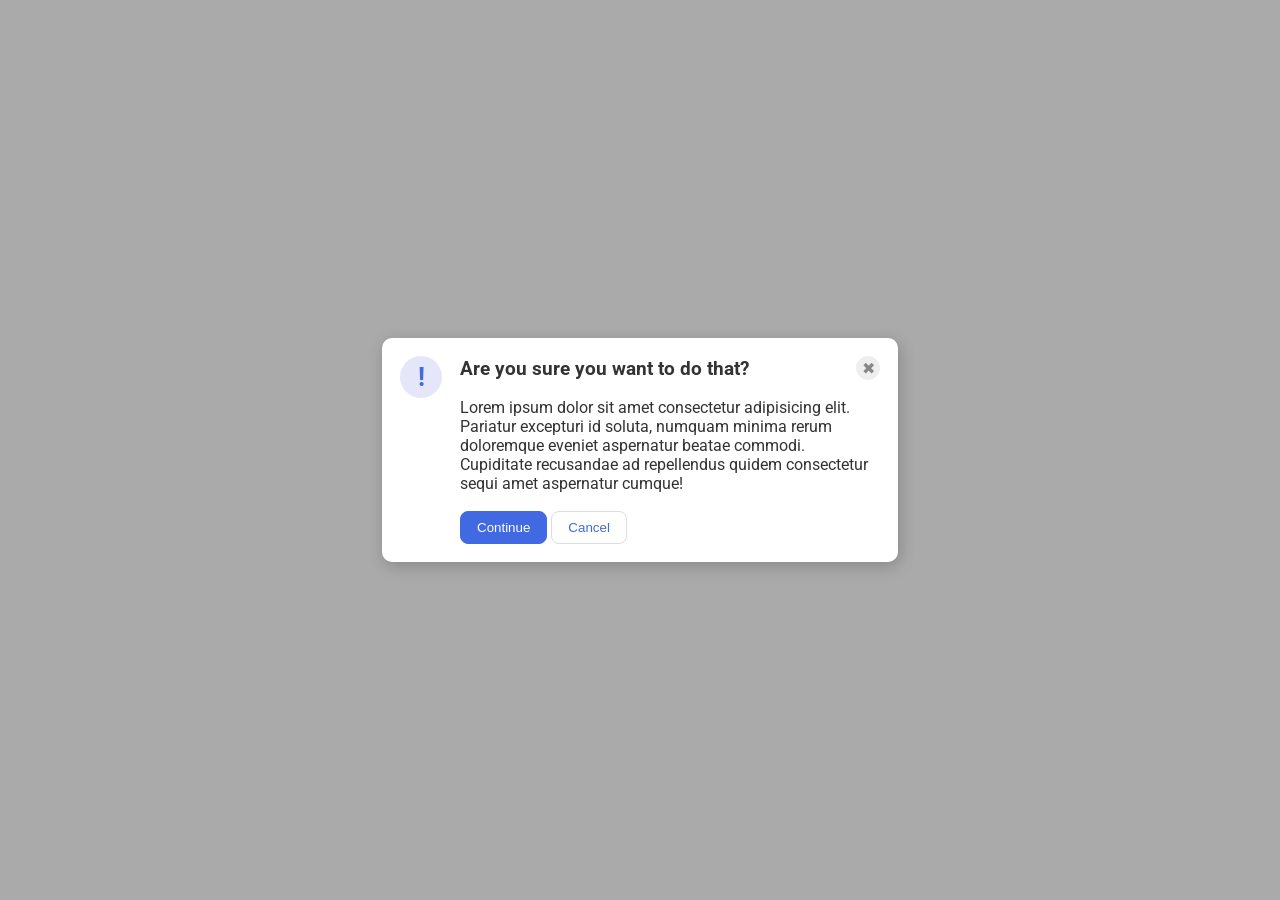
<file: flex/05-flex-modal/index.html>
<!DOCTYPE html>
<html lang="en">

<head>
  <meta charset="UTF-8">
  <meta http-equiv="X-UA-Compatible" content="IE=edge">
  <meta name="viewport" content="width=device-width, initial-scale=1.0">
  <link rel="stylesheet" href="style.css">
  <title>Modal</title>
</head>

<body>
  <div class="modal">
    <div class="icon">!</div>
    <div class="content">
      <div class="header">Are you sure you want to do that?
        <button class="close-button">✖</button>
      </div>
      <div class="text">Lorem ipsum dolor sit amet consectetur adipisicing elit. Pariatur excepturi id soluta, numquam
        minima rerum doloremque eveniet aspernatur beatae commodi. Cupiditate recusandae ad repellendus quidem
        consectetur sequi amet aspernatur cumque!</div>
      <button class="continue">Continue</button>
      <button class="cancel">Cancel</button>
    </div>
  </div>
</body>

</html>
</file>
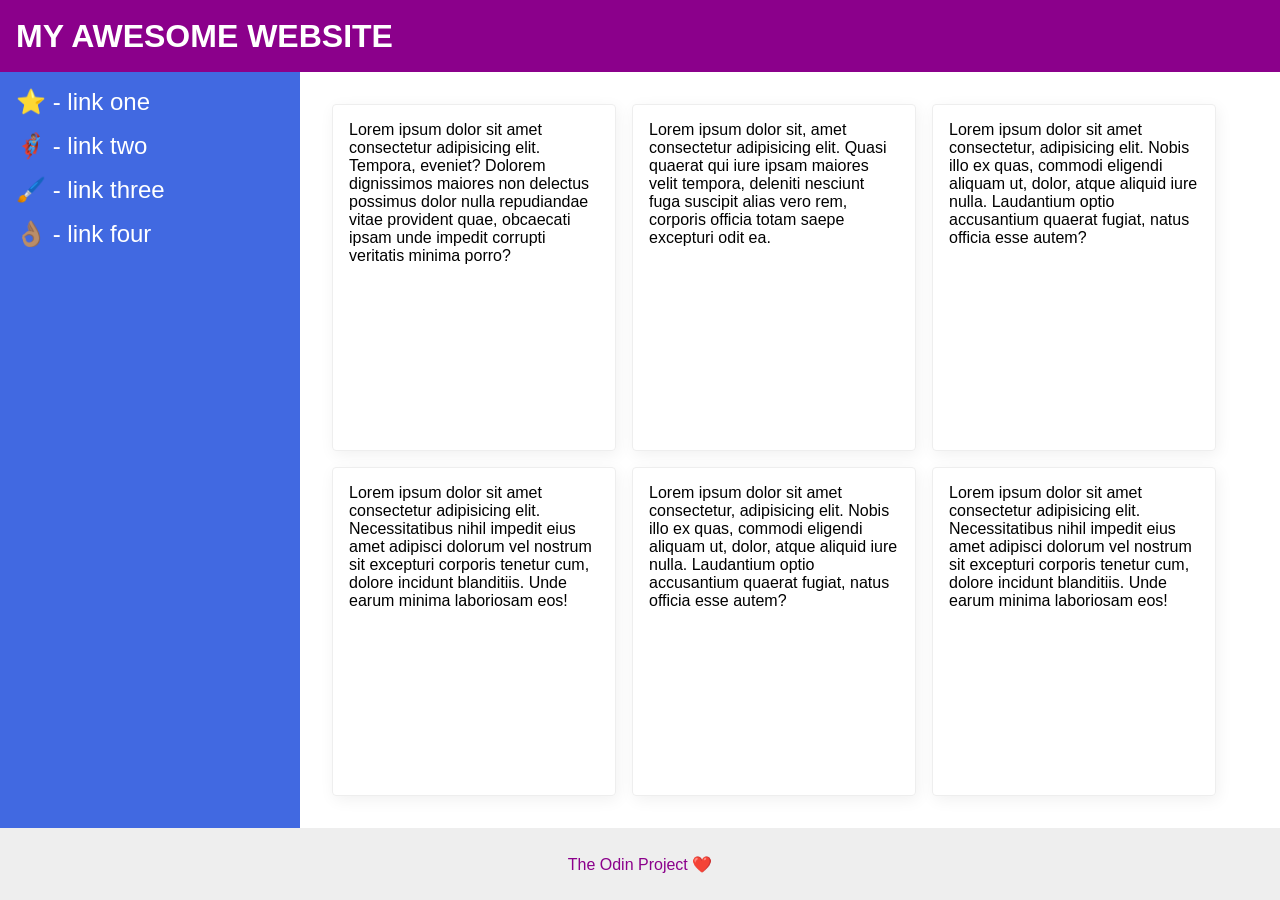
<file: flex/07-flex-layout-2/index.html>
<!DOCTYPE html>
<html lang="en">
  <head>
    <meta charset="UTF-8">
    <meta http-equiv="X-UA-Compatible" content="IE=edge">
    <meta name="viewport" content="width=device-width, initial-scale=1.0">
    <title>The Holy Grail</title>
    <link rel="stylesheet" href="style.css">
  </head>
  <body>
    <div class="header">
      MY AWESOME WEBSITE
    </div>
  <div class="content">
    <div class="sidebar">
      <ul>
        <li><a href="#">⭐ - link one</a></li>
        <li><a href="#">🦸🏽‍♂️ - link two</a></li>
        <li><a href="#">🖌️ - link three</a></li>
        <li><a href="#">👌🏽 - link four</a></li>
      </ul>
    </div>
    <div class="cards">
    <div class="card">Lorem ipsum dolor sit amet consectetur adipisicing elit. Tempora, eveniet? Dolorem dignissimos maiores non delectus possimus dolor nulla repudiandae vitae provident quae, obcaecati ipsam unde impedit corrupti veritatis minima porro?</div>
    <div class="card">Lorem ipsum dolor sit, amet consectetur adipisicing elit. Quasi quaerat qui iure ipsam maiores velit tempora, deleniti nesciunt fuga suscipit alias vero rem, corporis officia totam saepe excepturi odit ea.</div>
    <div class="card">Lorem ipsum dolor sit amet consectetur, adipisicing elit. Nobis illo ex quas, commodi eligendi aliquam ut, dolor, atque aliquid iure nulla. Laudantium optio accusantium quaerat fugiat, natus officia esse autem?</div>
    <div class="card">Lorem ipsum dolor sit amet consectetur adipisicing elit. Necessitatibus nihil impedit eius amet adipisci dolorum vel nostrum sit excepturi corporis tenetur cum, dolore incidunt blanditiis. Unde earum minima laboriosam eos!</div>
    <div class="card">Lorem ipsum dolor sit amet consectetur, adipisicing elit. Nobis illo ex quas, commodi eligendi aliquam ut, dolor, atque aliquid iure nulla. Laudantium optio accusantium quaerat fugiat, natus officia esse autem?</div>
    <div class="card">Lorem ipsum dolor sit amet consectetur adipisicing elit. Necessitatibus nihil impedit eius amet adipisci dolorum vel nostrum sit excepturi corporis tenetur cum, dolore incidunt blanditiis. Unde earum minima laboriosam eos!</div>
  </div>
</div>
    <div class="footer">
      The Odin Project ❤️
    </div>
  </body>
</html>
</file>
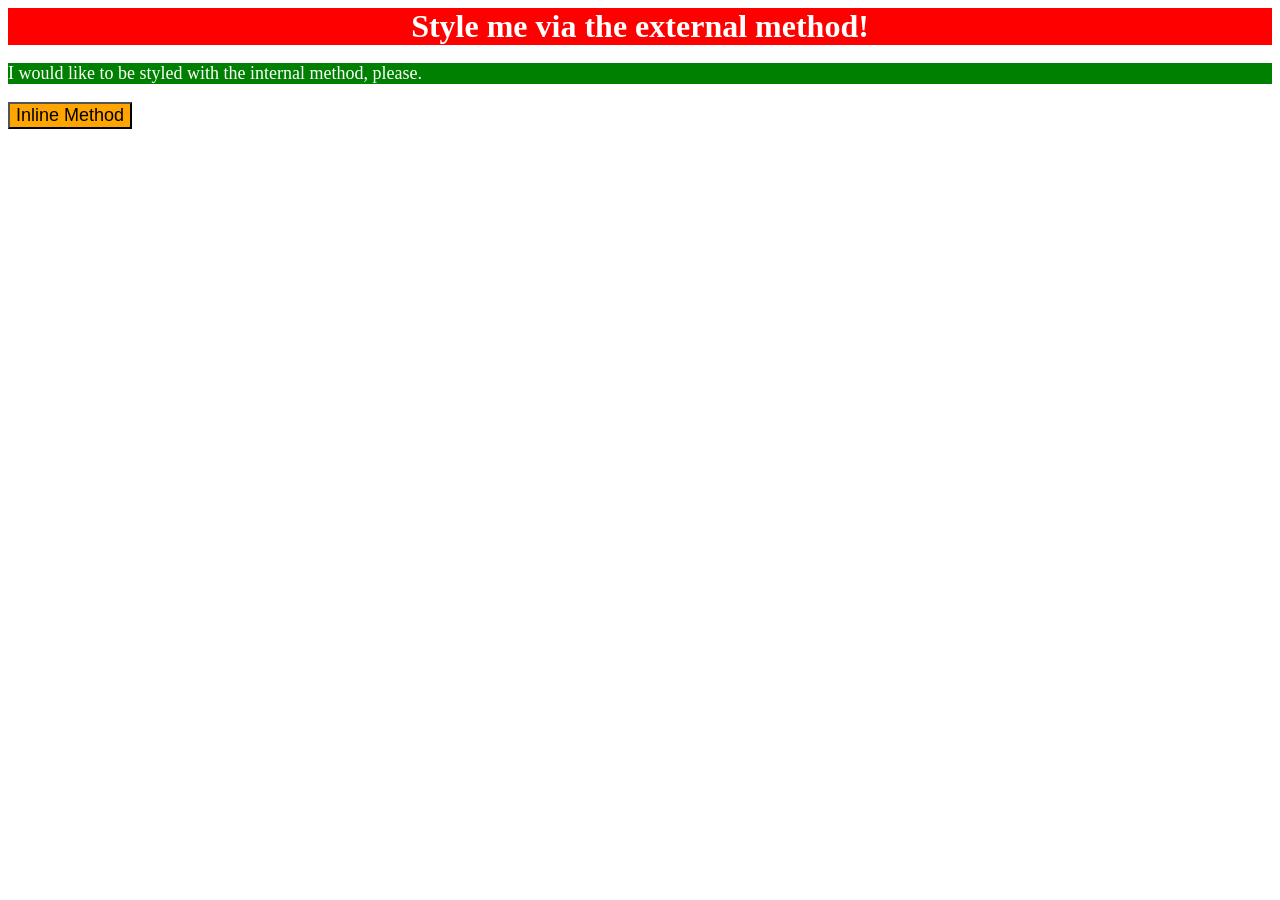
<file: foundations/01-css-methods/index.html>
<!DOCTYPE html>
<html lang="en">
  <head>
    <meta charset="UTF-8">
    <meta http-equiv="X-UA-Compatible" content="IE=edge">
    <meta name="viewport" content="width=device-width, initial-scale=1.0">
    <title>Methods for Adding CSS</title>
    <!-- External method -->
    <link href="./styles.css" rel="stylesheet" />
    <!-- Internal method -->
    <style>
      p {
        background-color: green;
        color: white;
        font-size: 18px;
      }
    </style>
  </head>
  <body>
    <div>Style me via the external method!</div>
    <p>I would like to be styled with the internal method, please.</p>
    <!-- Inline method -->
    <button style="background-color: orange; font-size: 18px;">Inline Method</button>
  </body>
</html>
</file>
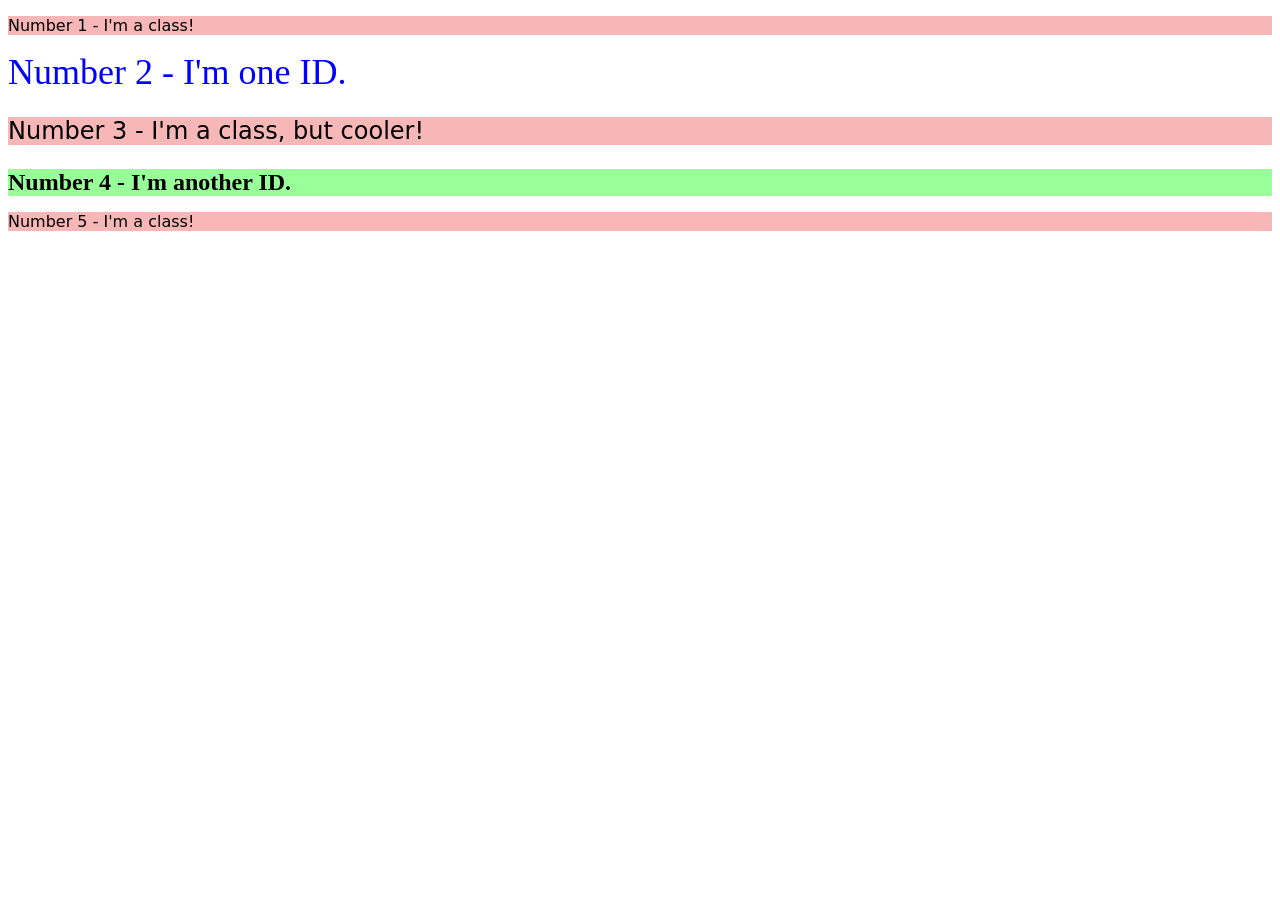
<file: foundations/02-class-id-selectors/index.html>
<!DOCTYPE html>
<html lang="en">
  <head>
    <meta charset="UTF-8">
    <meta http-equiv="X-UA-Compatible" content="IE=edge">
    <meta name="viewport" content="width=device-width, initial-scale=1.0">
    <title>Class and ID Selectors</title>
    <link rel="stylesheet" href="style.css">
  </head>
  <body>
    <p class="odd">Number 1 - I'm a class!</p>
    <div id="second">Number 2 - I'm one ID.</div>
    <p class="odd third">Number 3 - I'm a class, but cooler!</p>
    <div id="fourth">Number 4 - I'm another ID.</div>
    <p class="odd">Number 5 - I'm a class!</p>
  </body>
</html>
</file>
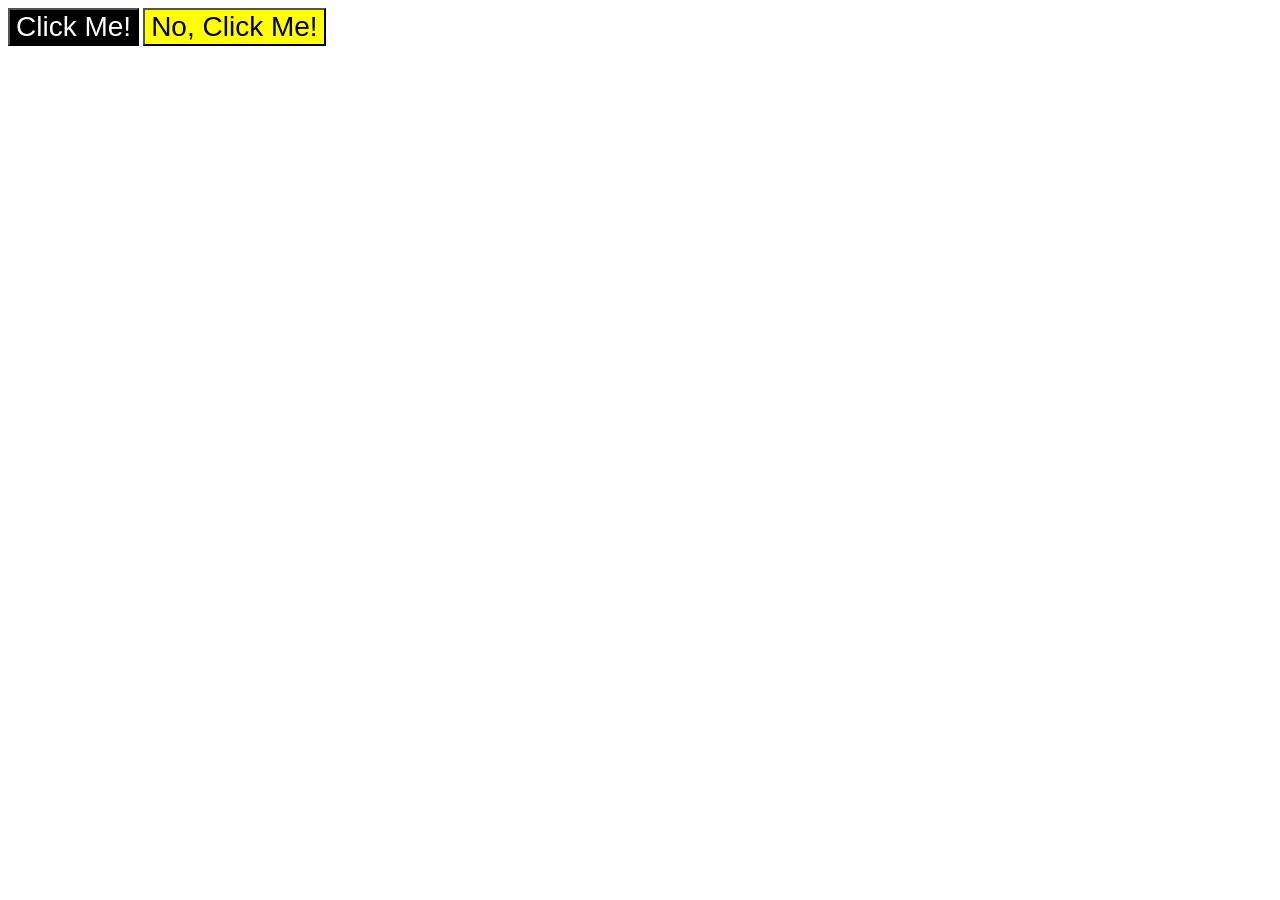
<file: foundations/03-grouping-selectors/index.html>
<!DOCTYPE html>
<html lang="en">
  <head>
    <meta charset="UTF-8">
    <meta http-equiv="X-UA-Compatible" content="IE=edge">
    <meta name="viewport" content="width=device-width, initial-scale=1.0">
    <title>Grouping Selectors</title>
    <link rel="stylesheet" href="style.css">
  </head>
  <body>
    <button class="btn1">Click Me!</button>
    <button class="btn2">No, Click Me!</button>
  </body>
</html>
</file>
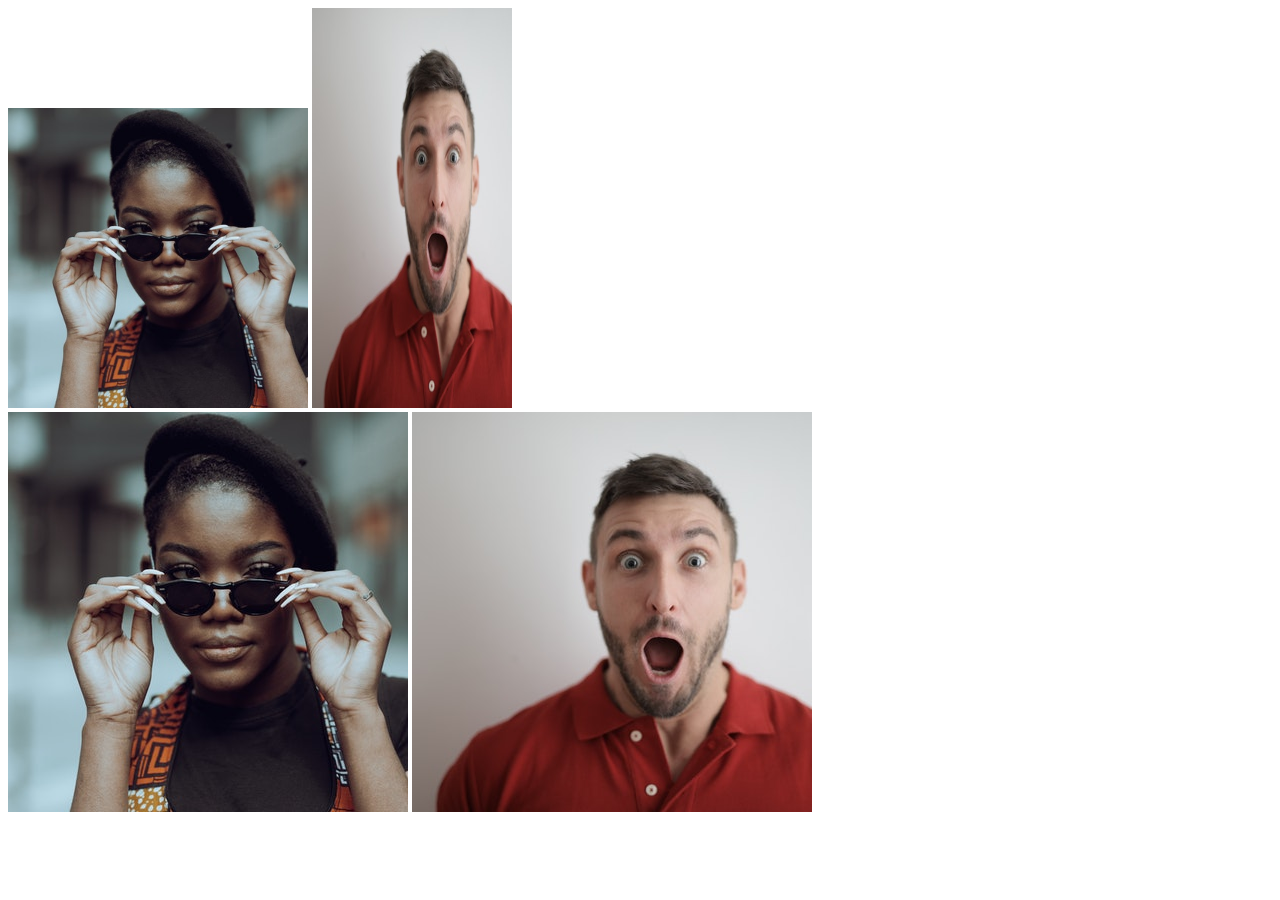
<file: foundations/04-chaining-selectors/index.html>
<!DOCTYPE html>
<html lang="en">
  <head>
    <meta charset="UTF-8">
    <meta http-equiv="X-UA-Compatible" content="IE=edge">
    <meta name="viewport" content="width=device-width, initial-scale=1.0">
    <title>Chaining Selectors</title>
    <link rel="stylesheet" href="style.css">
  </head>
  <body>
    <!-- Check image source path. Review Foundations lesson - Links and Images -->
    <!-- Use the classes BELOW this line -->
    <div>
      <img class="avatar proportioned" src="./images/pexels-katho-mutodo-8434791.jpg" alt="Woman with glasses">
      <img class="avatar distorted" src="./images/pexels-andrea-piacquadio-3777931.jpg" alt="Man with surprised expression">
    </div>
    <!-- Use the classes ABOVE this line -->
    <div>
      <img class="original proportioned" src="./images/pexels-katho-mutodo-8434791.jpg" alt="Woman with glasses">
      <img class="original distorted" src="./images/pexels-andrea-piacquadio-3777931.jpg" alt="Man with surprised expression">
    </div>
  </body>
</html>
</file>
<file: flex/05-flex-modal/style.css>
@import url('https://fonts.googleapis.com/css2?family=Roboto:wght@400;700&display=swap');

html, body {
  height: 100%;
}

body {
  font-family: Roboto, sans-serif;
  margin: 0;
  background: #aaa;
  color: #333;
  /* I'll give you this one for free lol */
  display: flex;
  align-items: center;
  justify-content: center;
}

.modal {
  background: white;
  width: 480px;
  border-radius: 10px;
  box-shadow: 2px 4px 16px rgba(0,0,0,.2);
}

.icon {
  color: royalblue;
  font-size: 26px;
  font-weight: 700;
  background: lavender;
  width: 42px;
  height: 42px;
  border-radius: 50%;
  display: flex;
  align-items: center;
  justify-content: center;
}

.close-button {
  background: #eee;
  border-radius: 50%;
  color: #888;
  font-weight: 400;
  font-size: 16px;
  height: 24px;
  width: 24px;
  display: flex;
  align-items: center;
  justify-content: center;
  border: 1px solid #eee;
  padding: 0;
}

button {
  cursor: pointer;
  padding: 8px 16px;
  border-radius: 8px;
}

button.continue {
  background: royalblue;
  border: 1px solid royalblue;
  color: white;
}

button.cancel {
  background: white;
  border: 1px solid #ddd;
  color: royalblue;
}

/* My Solution */

/* CSS */

.modal {
  padding: 18px;
  display: flex;
  gap: 18px;
}

.icon {
  flex: 0 0 auto;
}

.header {
  margin-bottom: 18px;
  display: flex;
  justify-content: space-between;
  align-items: center;
  font-size: 19px;
  font-weight: bold;
}

.continue {
  margin-top: 18px;
}
</file>
<file: flex/07-flex-layout-2/style.css>
body {
  font-family: -apple-system, BlinkMacSystemFont, 'Segoe UI', Roboto, Oxygen, Ubuntu, Cantarell, 'Open Sans', 'Helvetica Neue', sans-serif;
  margin: 0;
  min-height: 100vh;
}

.header {
  height: 72px;
  background: darkmagenta;
  color: white;
}

.footer {
  height: 72px;
  background: #eee;
  color: darkmagenta;
}

.sidebar {
  width: 300px;
  background: royalblue;
  box-sizing: border-box;
}

.card {
  border: 1px solid #eee;
  box-shadow: 2px 4px 16px rgba(0,0,0,.06);
  border-radius: 4px;
}

/* My Solution */

body {
  display: flex;
  flex-direction: column;
}

.header {
  display: flex;
  font-size: 32px;
  font-weight: 900;
  padding-left: 16px;
  align-items: center;
}

.content {
  flex: 1;
  display: flex;
}

.sidebar {
  padding: 16px;
  flex-shrink: 0;
}

ul {
  padding: 0;
  margin: 0;
}

li {
  list-style: none;
  margin-bottom: 16px;
}

a {
  font-size: 24px;
  color: white;
  text-decoration: none;
}

.cards {
  padding: 32px;
  display: flex;
  flex-wrap: wrap;
  gap: 16px;
}

.cards .card {
  padding: 16px;
  width: 250px;
}

.footer {
  display: flex;
  align-items: center;
  justify-content: center;
}
</file>
<file: foundations/01-css-methods/styles.css>
div {
    background-color: red;
    color: white;
    font-size: 32px;
    text-align: center;
    font-weight: bold;
}
</file>
<file: foundations/02-class-id-selectors/style.css>
.odd {
    background-color: rgb(248, 183, 183);
    font-family: Verdana, 'DejaVu Sans', sans-serif;
}

#second {
    color: #0000ff;
    font-size:36px;
}

.third {
    font-size: 24px;
}

#fourth {
    background-color: hsl(120, 100%, 80%);
    font-size: 24px;
    font-weight: bold;
}
</file>
<file: foundations/03-grouping-selectors/style.css>
.btn1 {
    background-color: #000000;
    color: rgb(255, 255, 255);
}

.btn2 {
    background-color: yellow;
}

.btn1,
.btn2 {
    font-size: 28px;
    font-family: Helvetica, 'Times New Roman', sans-serif;
}
</file>
<file: foundations/04-chaining-selectors/style.css>
/* Add CSS Styling */

.avatar.proportioned {
    width: 300px;
    height: auto;
}

.avatar.distorted {
    width: 200px;
    height: 400px;
}
</file>
